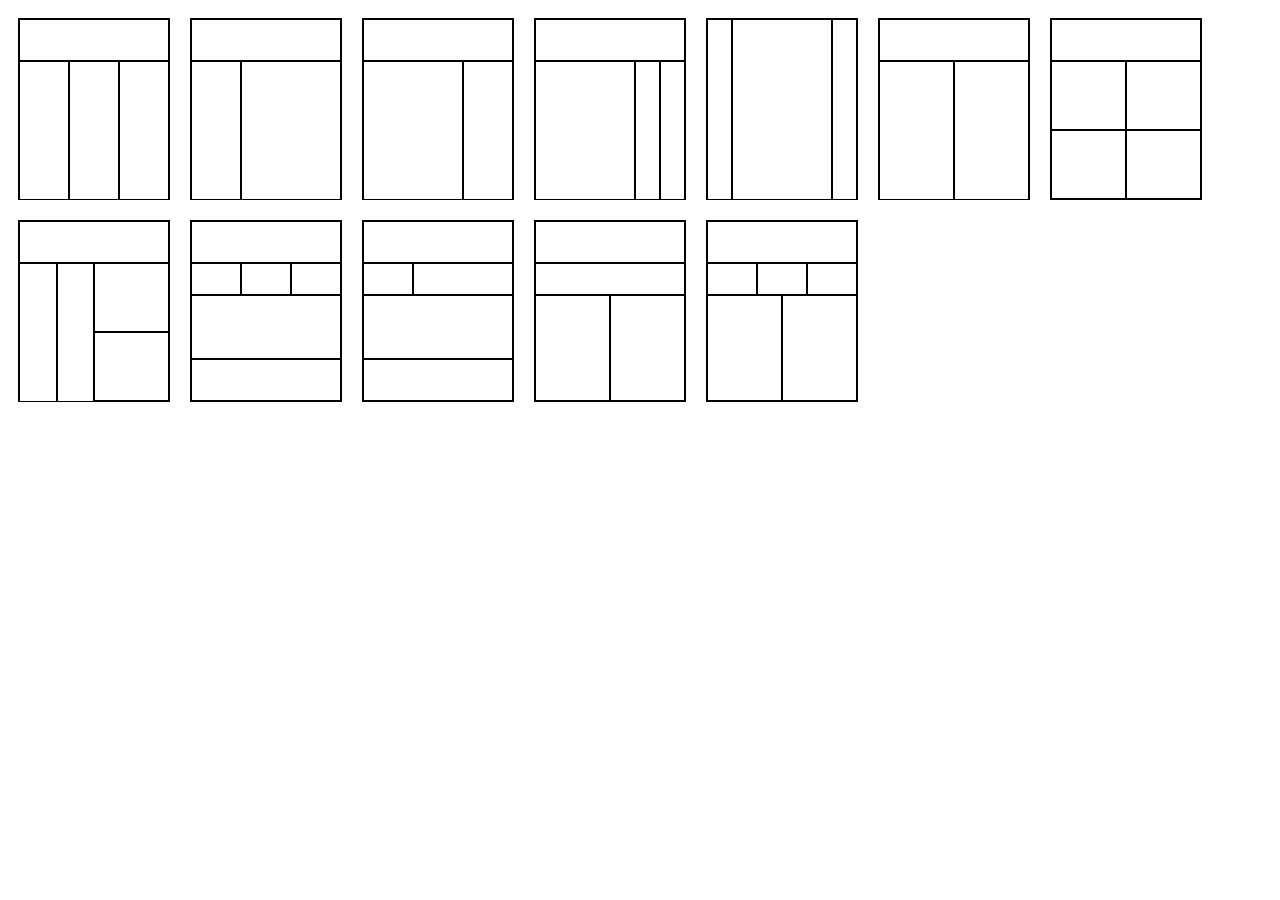
<file: box.html>
<!doctype html>
<html lang="pl">
	<head>
		<title>Boxy</title>
		<link rel="stylesheet" href="box.css">
	</head>

	<body>
	
		<div class="box">
			<div class="gora"></div>
			<div class="kol"></div>
			<div class="kol"></div>
			<div class="kol"></div>
	
		</div>

		<div class="box">
			<div class="gora"></div>
			<div class="kol"></div>
			<div class="kol1"></div>
	
		</div>

		<div class="box">
			<div class="gora"></div>
			<div class="kol1"></div>
			<div class="kol"></div>
	
		</div>

		<div class="box">
			<div class="gora"></div>
			<div class="kol1"></div>
			<div class="kol05"></div>
			<div class="kol05"></div>
	
		</div>

		<div class="box">
			<div class="kol05f"></div>
			<div class="kol1f"></div>
			<div class="kol05f"></div>
	
		</div>

		<div class="box">
			<div class="gora"></div>
			<div class="kol2"></div>
			<div class="kol2"></div>
	
		</div>

		<div class="box">
			<div class="gora"></div>
			<div class="kol2h"></div>
			<div class="kol2h"></div>
			<div class="kol2h"></div>
			<div class="kol2h"></div>
	
		</div>

		<div class="box">
			<div class="gora"></div>
			<div class="kol2hpi"></div>
			<div class="kol2hpi"></div>
			<div class="kol2h"></div>
			<div class="kol2h"></div>
		</div>

		<div class="box">
			<div class="gora"></div>
			<div class="kolh"></div>
			<div class="kolh"></div>
			<div class="kolh"></div>
			<div class="mid"></div>
			<div class="gora"></div>
		</div>

		<div class="box">
			<div class="gora"></div>
			<div class="kolh"></div>
			<div class="kolh2"></div>
			<div class="mid"></div>
			<div class="gora"></div>
		</div>

		<div class="box">
			<div class="gora"></div>
			<div class="kolh3"></div>
			<div class="mid2"></div>
			<div class="mid2"></div>
		</div>

		<div class="box">
			<div class="gora"></div>
			<div class="kolh"></div>
			<div class="kolh"></div>
			<div class="kolh"></div>
			<div class="mid2"></div>
			<div class="mid2"></div>
		</div>
	</body>
</html>
</file>
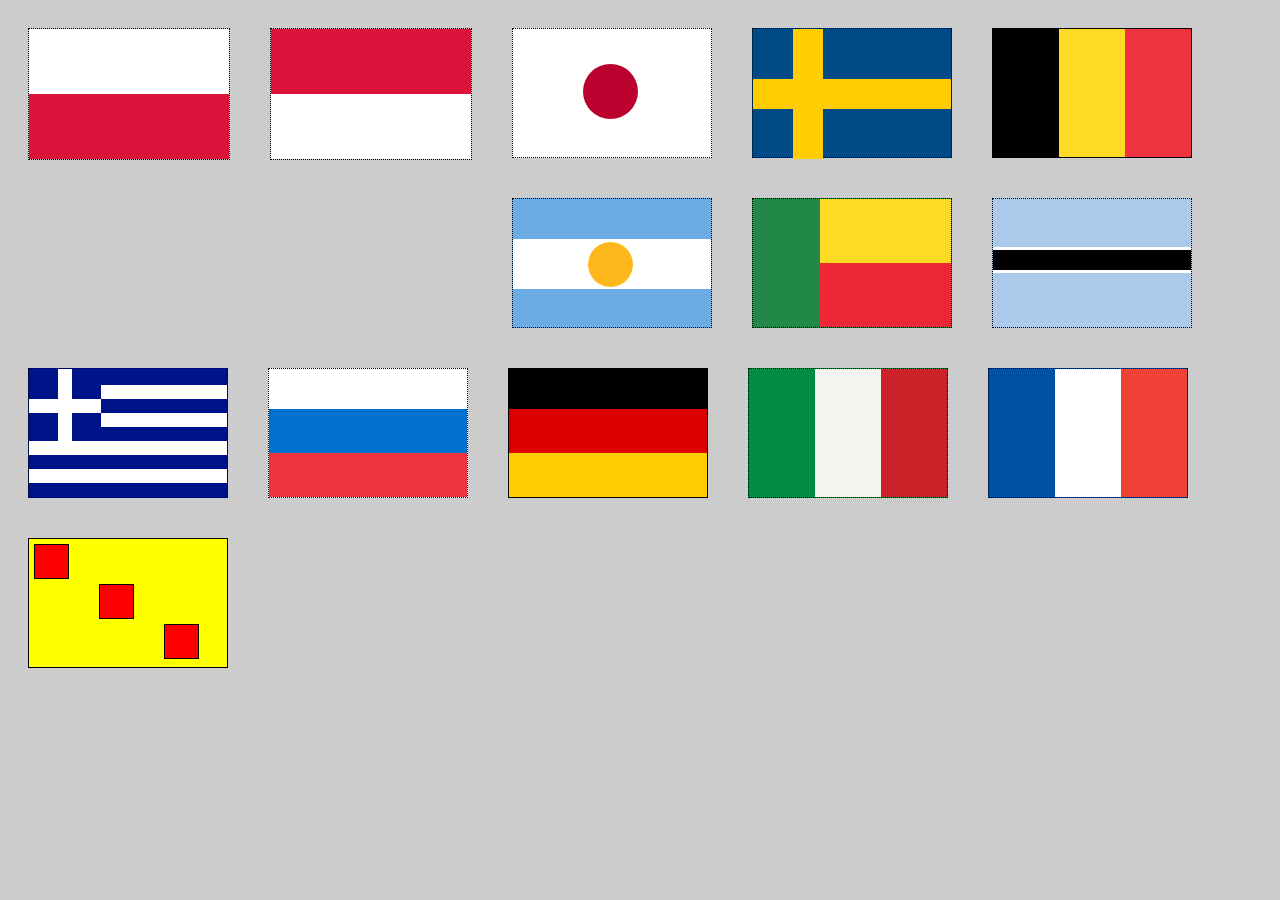
<file: flagi.html>
<!doctype html>
<html>
<head>
	<title>Style css</title>
	<link rel="stylesheet" href="flagi.css">
	</head>
<body>


	<div class="flaga">
		<div class="PolskaGora"></div>
		<div class="PolskaDolna"></div>
</div>

	<div class="flaga">
		<div class="PolskaDolna"></div>
		<div class="PolskaGora"></div>
</div>
	
	<div class="flagaBiala">
		<div class="SrodekJaponia"></div>
</div>
	<div class="flagaszw">
		<div class="krzyzszw poze"></div>
		<div class="krzyzpionszw pione"></div>	
</div>
	<div class="belflag">
		<div class="belflagpas"></div>
		<div class="belflagpas2 v2"></div>	
</div>
	<div class="argflag">
		<div class="argflagpas"></div>
		<div class="sun mid"></div>	
</div>
	<div class="benflag">
		<div class="benflagpasg"></div>
		<div class="benflagpas"></div>	
</div>
	<div class="botflag">
		<div class="botflagpasb"></div>
		<div class="botflagpas"></div>
		<div class="botflagpasb"></div>
</div>
	<div class="greflag">
		<div class="grekrzyzpion pion"></div>
		<div class="grekrzyzpoz poz"></div>
		<div class="greflagpasb down"></div>
		<div class="greflagpas down"></div>
		<div class="greflagpasb down"></div>
		<div class="greflagpas down"></div>
		<div class="greflagpasb down"></div>
		<div class="greflagpasc downb"></div>
		<div class="greflagpasb down"></div>
		<div class="greflagpasc downb"></div>
</div>
	<div class="rusflag">
		<div class="rusflagpasb"></div>
		<div class="rusflagpas"></div>
</div>
	<div class="deflag">
		<div class="deflagpasb"></div>
		<div class="deflagpas"></div>
</div>
	<div class="itaflag">
		<div class="itaflagpas"></div>
		<div class="itaflagpas2 v2"></div>
</div>
	<div class="frflag">
		<div class="frflagpas"></div>
		<div class="frflagpas2 v2"></div>
</div>
	<div class="randflag">
		<div class="kwadrat"></div>
		<div class="kwadrat srod"></div>
		<div class="kwadrat dollewo"></div>
</div>

</body>
</html>



<!--
	Szwecja
	Belgia
	Argentyna slonce jako kolko
	Benin
	Botswana
	Grecja
	i jeszcze 4 dowolne inne

-->
</file>
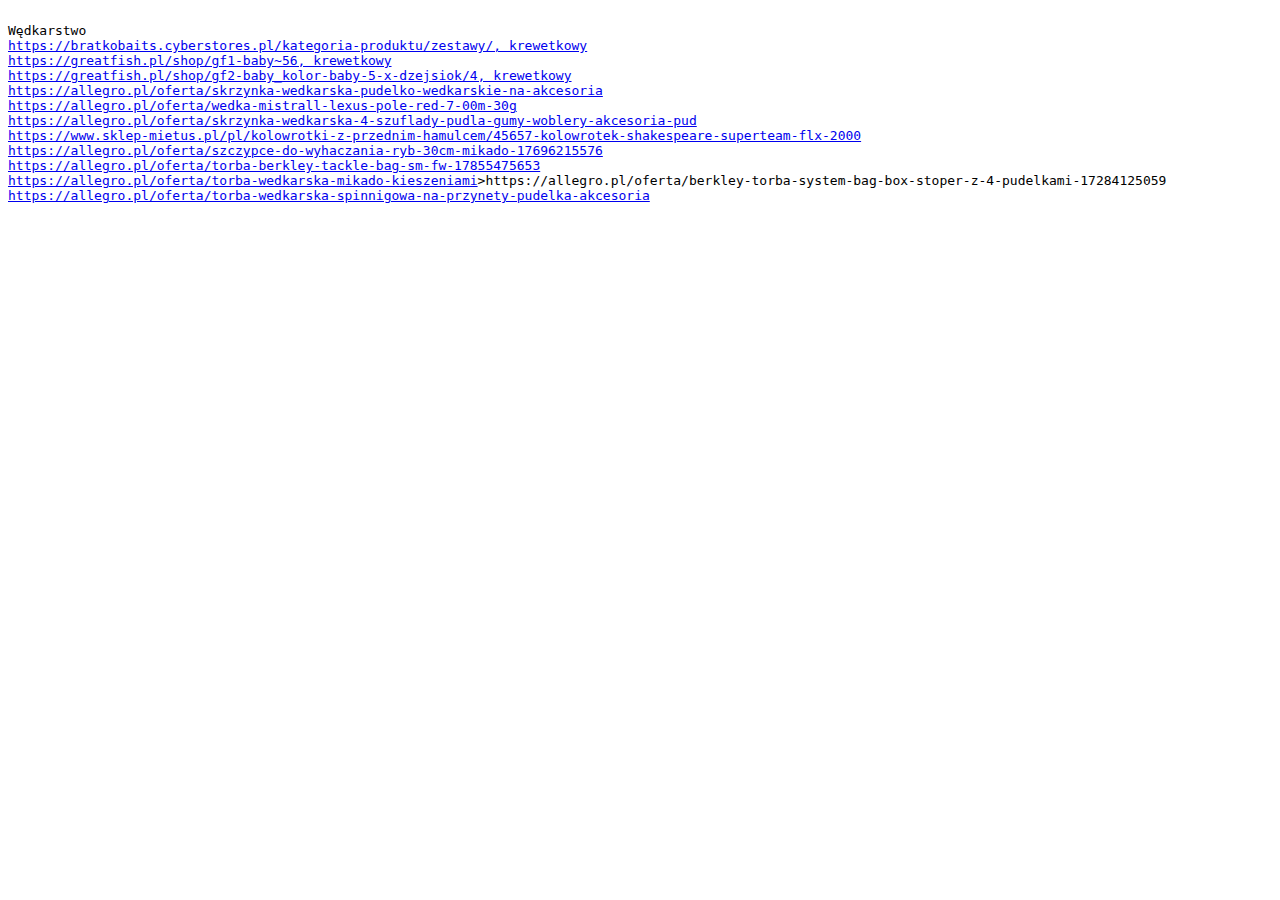
<file: whishlist.html>
<html><body>
<pre>	
Wędkarstwo
<a href=https://bratkobaits.cyberstores.pl/kategoria-produktu/zestawy/>https://bratkobaits.cyberstores.pl/kategoria-produktu/zestawy/, krewetkowy</a>
<a href=https://greatfish.pl/shop/gf1-baby~56>https://greatfish.pl/shop/gf1-baby~56, krewetkowy</a>
<a href=https://greatfish.pl/shop/gf2-baby_kolor-baby-5-x-dzejsiok/4>https://greatfish.pl/shop/gf2-baby_kolor-baby-5-x-dzejsiok/4, krewetkowy</a>
<a href=https://allegro.pl/oferta/skrzynka-wedkarska-pudelko-wedkarskie-na-akcesoria-14256470766>https://allegro.pl/oferta/skrzynka-wedkarska-pudelko-wedkarskie-na-akcesoria</A>
<a href=https://allegro.pl/oferta/wedka-mistrall-lexus-pole-red-7-00m-30g-nowosc-2025-17260600411>https://allegro.pl/oferta/wedka-mistrall-lexus-pole-red-7-00m-30g</a>
<a href=https://allegro.pl/oferta/skrzynka-wedkarska-4-szuflady-pudla-gumy-woblery-akcesoria-pud330-17838877062>https://allegro.pl/oferta/skrzynka-wedkarska-4-szuflady-pudla-gumy-woblery-akcesoria-pud</a>
<a href=https://www.sklep-mietus.pl/pl/kolowrotki-z-przednim-hamulcem/45657-kolowrotek-shakespeare-superteam-flx-2000>https://www.sklep-mietus.pl/pl/kolowrotki-z-przednim-hamulcem/45657-kolowrotek-shakespeare-superteam-flx-2000</a>
<a href=https://allegro.pl/oferta/szczypce-do-wyhaczania-ryb-30cm-mikado-17696215576>https://allegro.pl/oferta/szczypce-do-wyhaczania-ryb-30cm-mikado-17696215576</a>
<a href=https://allegro.pl/oferta/torba-berkley-tackle-bag-sm-fw-17855475653>https://allegro.pl/oferta/torba-berkley-tackle-bag-sm-fw-17855475653</a>
<a href=https://allegro.pl/oferta/torba-wedkarska-mikado-kieszeniami-pojemna-solidna-pasek-raczka-na-prezent-17993449947>https://allegro.pl/oferta/torba-wedkarska-mikado-kieszeniami</a>>https://allegro.pl/oferta/berkley-torba-system-bag-box-stoper-z-4-pudelkami-17284125059
<a href=https://allegro.pl/oferta/torba-wedkarska-spinnigowa-na-przynety-pudelka-akcesoria-250022-18017232109>https://allegro.pl/oferta/torba-wedkarska-spinnigowa-na-przynety-pudelka-akcesoria</a>
<a hre=https://allegro.pl/oferta/berkley-torba-system-bag-box-stoper-z-4-pudelkami-17284125059</a>
</file>
<file: box.css>
.box{
border: 1px solid black;
	width: 150px;
	height:180px;
	margin: 10px;
	float: left;
}

.gora{
border: 1px solid black;
	width: 148px;
	height:40px;
	float:left;
}

.kol{
border: 1px solid black;
	width: 48px;
	height:137px;
	float:left;
}

.kol1{
border: 1px solid black;
	width: 98px;
	height:137px;
	float:left;
}

.kol05{
border: 1px solid black;
	width: 23px;
	height:137px;
	float:left;
}

.kol1f{
border: 1px solid black;
	width: 98px;
	height:179px;
	float:left;
}

.kol05f{
border: 1px solid black;
	width: 23px;
	height:179px;
	float:left;
}


.kol2{
border: 1px solid black;
	width: 73px;
	height:137px;
	float:left;
}

.kol2h{
border: 1px solid black;
	width: 73px;
	height:67px;
	float:left;
}

.kol2hpi{
border: 1px solid black;
	width: 35.5px;
	height:137px;
	float:left;
}

.kolh{
border: 1px solid black;
	width: 48px;
	height:30px;
	float:left;
}

.mid{
border: 1px solid black;
	width:148px;
	height:62px;
	float:left;
}

.kolh2{
border: 1px solid black;
	width: 98px;
	height:30px;
	float:left;
}

.kolh3{
border: 1px solid black;
	width: 148px;
	height:30px;
	float:left;
}

.mid2{
border: 1px solid black;
	width:73px;
	height:104px;
	float:left;
}
</file>
<file: flagi.css>
body{
	background-color: #ccc;
}

.flaga{
	border: 1px dotted black;
	width: 200px;
	height:130px;
	margin: 20px;
	float: left;
}

.PolskaGora{
	width: 100%;
	height: 50%;
	background-color:white;
}


.PolskaDolna{
	width: 100%;
	height: 50%;
	background-color:#dc143c;
}

.flagaBiala{
	border: 1px dotted black;
	background-color:white;
	width: 200px;
	height:130px;
	margin: 20px;
	float: left;
	padding-top: 35px;
	padding-left: 70px;
	box-sizing:border-box;
}

.SrodekJaponia{
		width: 55px;
		height: 55px;
		background-color: #bc002d;
		border-radius: 100px;
}

.flagaszw{
	border: 1px dotted black;
	width: 200px;
	height:130px;
	margin: 20px;
	float: left;
	background-color:#004B87;
	box-sizing:border-box;
}

.krzyzszw{
	position: relative;
	width: 100%;
	height: 30px;
	background-color:#FFCD00;
}			.poze{top:50px}

.krzyzpionszw{
	position: relative;
	width: 30px;
	height: 130px;
	background-color:#FFCD00;
}			.pione{left:40px; top:-30px}

.belflag{
	padding-left: 66px;
	border: 1px dotted black;
	width: 200px;
	height:130px;
	margin: 20px;
	float: left;
	background-color:#000000;
	box-sizing:border-box;
}

.belflagpas{
	position:absolute;
	width: 66px;
	height: 128px;
	background-color:#FDDA24;
}

.belflagpas2{
	position:relative;
	width: 66px;
	height: 100%;
	background-color:#EF3340;
}				.v2{left:66px}

.argflag{
	border: 1px dotted black;
	background-color:#6CACE4;
	width: 200px;
	height:130px;
	margin: 20px;
	padding-top:40px;
	float: left;
	box-sizing:border-box;
}

.argflagpas{
	position: relative;
	width: 100%;
	height: 50px;
	background-color:#FFFFFF;
}

.sun{
	position:relative;
	width: 45px;
	height: 45px;
	background-color:#FFB81C;
	border-radius: 100px;
}			.mid{left:75px;top:-47px;}

.benflag{
	border: 1px dotted black;
	background-color:#228848;
	width: 200px;
	height:130px;
	margin: 20px;
	padding-left:67px;
	float: left;
	box-sizing:border-box;
}

.benflagpasg{
	position: relative;
	width: 100%;
	height: 50%;
	background-color:#FDDA24;
}

.benflagpas{
	position: relative;
	width: 100%;
	height: 50%;
	background-color:#EE2737;
}

.botflag{
	border: 1px dotted black;
	background-color:#ABCAE9;
	width: 200px;
	height:130px;
	margin: 20px;
	padding-top:48px;
	float: left;
	box-sizing:border-box;
}

.botflagpasb{
	position: relative;
	width: 100%;
	height: 3px;
	background-color:#FFFFFF;
}

.botflagpas{
	position: relative;
	width: 100%;
	height: 20px;
	background-color:#000000;
}

.greflag{
	border: 1px dotted black;
	background-color:#001489;
	width: 200px;
	height:130px;
	margin: 20px;
	float: left;
	box-sizing:border-box;
}

.grekrzyzpion{
	position: relative;
	width: 14px;
	height: 72px;
	background-color:#FFFFFF;
}			.pion{left:29px;}

.grekrzyzpoz{
	position: relative;
	width: 72px;
	height: 14px;
	background-color:#FFFFFF;
}			.poz{top:-42px}

.greflagpas{
	position: relative;
	width:126px;
	height:14px;
	background-color:#FFFFFF;
}

.greflagpasb{
	position: relative;
	width:126px;
	height:14px;
	background-color:#001489;
}			.down{left:72px;top:-84px;}

.greflagpasc{
	position: relative;
	width:100%px;
	height:14px;
	background-color:#FFFFFF;
}			.downb{top:-84px;}

.rusflag{
	border: 1px dotted black;
	background-color:white;
	width: 200px;
	height:130px;
	margin: 20px;
	padding-top:40px;
	float: left;
	box-sizing:border-box;
}
.rusflagpasb{
	position: relative;
	width: 100%;
	height: 44px;
	background-color:#0072CE;
}

.rusflagpas{
	position: relative;
	width: 100%;
	height: 44px;
	background-color:#EF3340;
}

.itaflag{
	padding-left: 66px;
	border: 1px dotted black;
	width: 200px;
	height:130px;
	margin: 20px;
	float: left;
	background-color:#008C45;
	box-sizing:border-box;
}

.itaflagpas{
	position:absolute;
	width: 66px;
	height: 128px;
	background-color:#F4F5F0;
}

.itaflagpas2{
	position:relative;
	width: 66px;
	height: 100%;
	background-color:#CD212A;
}

.deflag{
	border: 1px dotted black;
	background-color:#000000;
	width: 200px;
	height:130px;
	margin: 20px;
	padding-top:40px;
	float: left;
	box-sizing:border-box;
}
.deflagpasb{
	position: relative;
	width: 100%;
	height: 44px;
	background-color: #DD0000;
}

.deflagpas{
	position: relative;
	width: 100%;
	height: 44px;
	background-color:#FFCE00;
}

.frflag{
	padding-left: 66px;
	border: 1px dotted black;
	width: 200px;
	height:130px;
	margin: 20px;
	float: left;
	background-color:#0050a4;
	box-sizing:border-box;
}

.frflagpas{
	position:absolute;
	width: 66px;
	height: 128px;
	background-color:#ffffff;
}

.frflagpas2{
	position:relative;
	width: 66px;
	height: 100%;
	background-color:#ef4135;
}

.randflag{
	border: 1px solid black;
	width: 200px;
	height:130px;
	margin: 20px;
	background-color:yellow;
	padding-top:5px;
	padding-left:5px;
	float: left;
	box-sizing:border-box;
}

.kwadrat{
	position:relative;
	border: 1px solid black;
	width:33px;
	height:33px;
	background-color:red;
}		.srod{top:5px;left:65px;}	.dollewo{top:10px;left:130px;}
</file>
